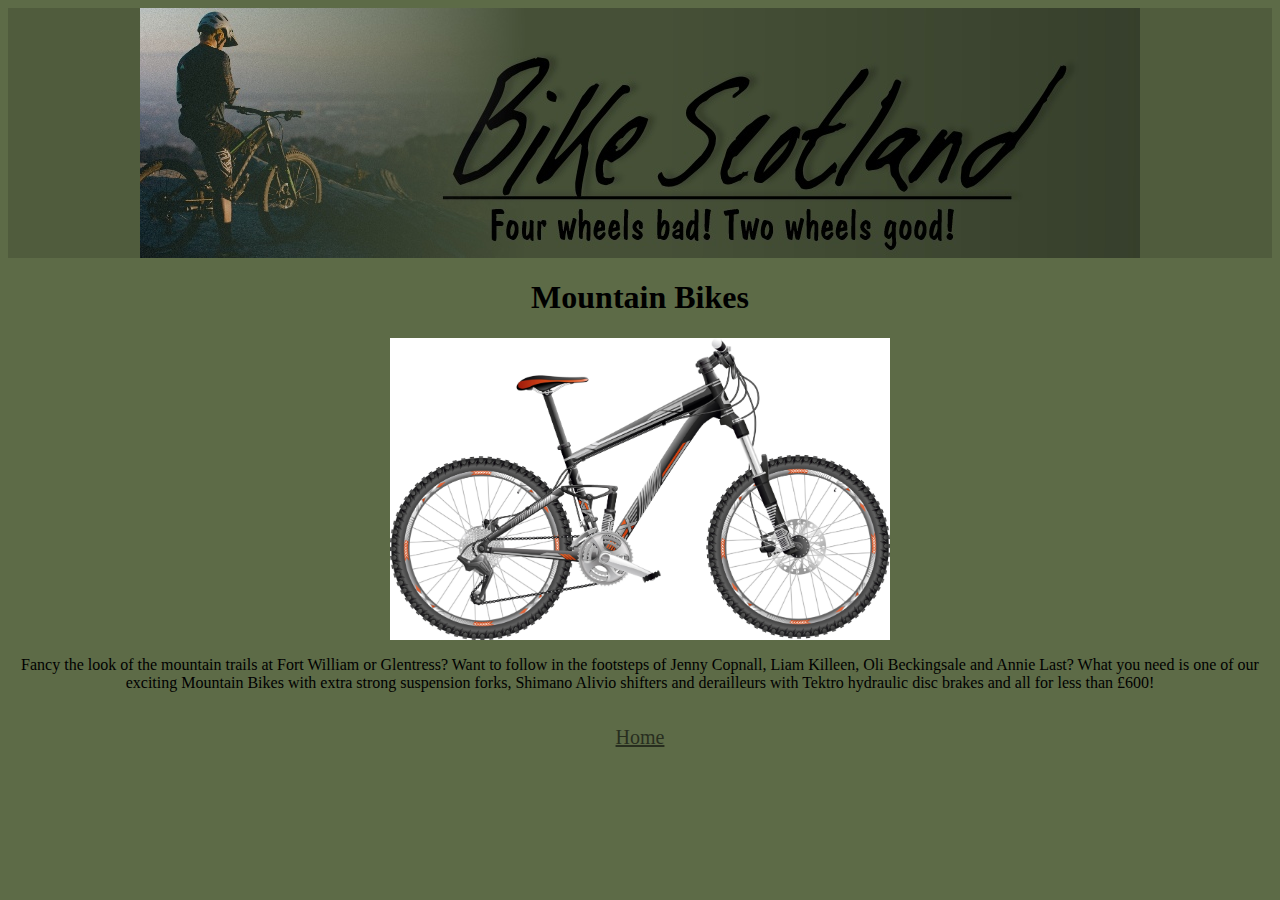
<file: mountain bikes.html>
<html>

<head>
<title>Bike Scotland</title> 
<link href="styles.css" rel="stylesheet">
</head>
    
<body>
<div class="bgDark"> 
<img src="banner.jpg">
</div>   
    
<h1>Mountain Bikes</h1>
    
<p><img src="MountainBike.jpg" width="500px"></p>  
 
<p>Fancy the look of the mountain trails at Fort William or Glentress? Want to follow in the footsteps of Jenny Copnall, Liam Killeen, Oli Beckingsale and Annie Last? What you need is one of our exciting Mountain Bikes with extra strong suspension forks, Shimano Alivio shifters and derailleurs with Tektro hydraulic disc brakes and all for less than £600! </p>
    
<br>
    
<a href="index.html">Home</a>   
    
</body>    

</html>
</file>
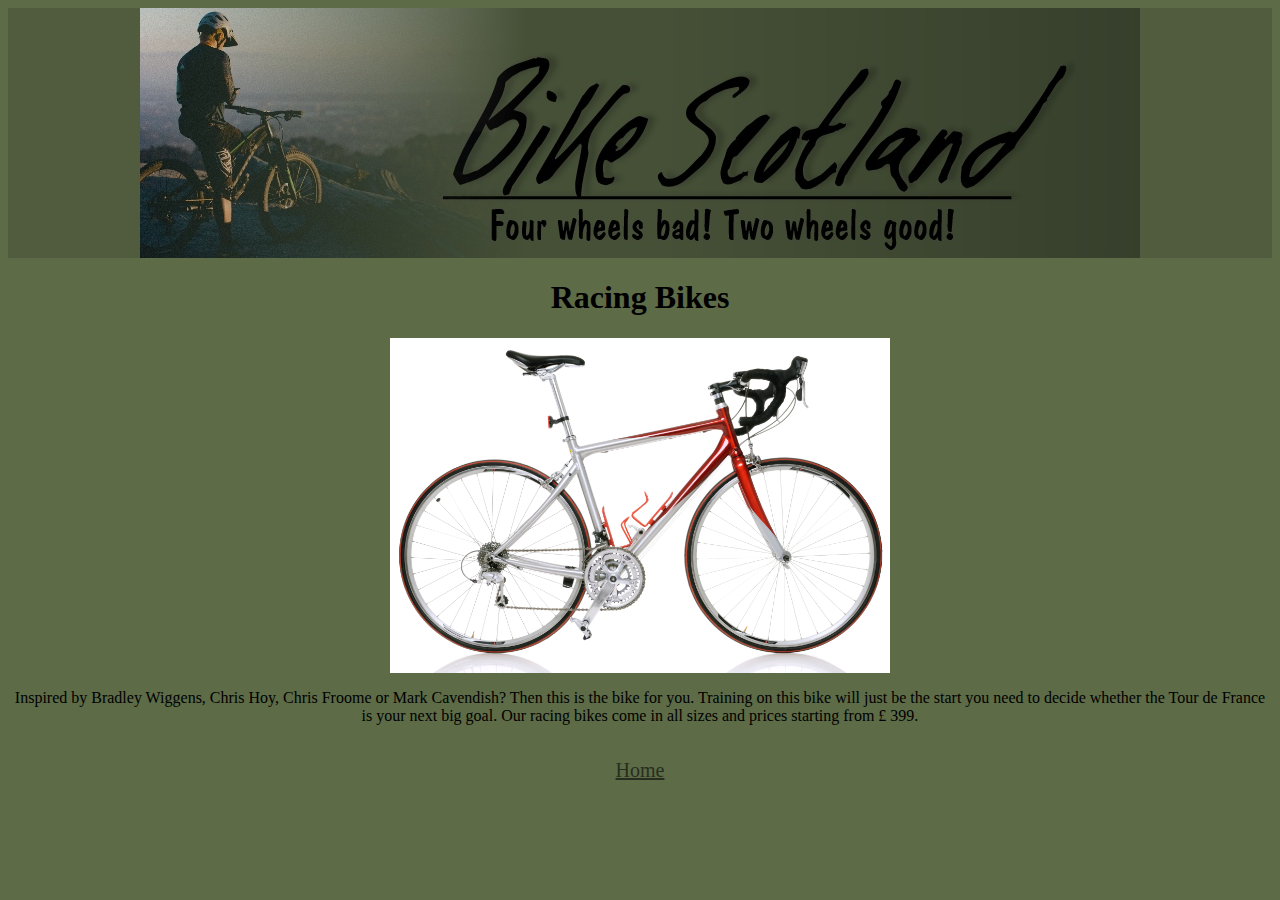
<file: racing bikes.html>
<html>

<head>
<title>Bike Scotland</title> 
<link href="styles.css" rel="stylesheet">
</head>
    
<body>
<div class="bgDark"> 
<img src="banner.jpg">
</div>   
    
<h1>Racing Bikes</h1>
    
<p><img src="RacingBike.jpg" width="500px"></p>  
 
<p>Inspired by Bradley Wiggens, Chris Hoy, Chris Froome or Mark Cavendish? Then this is the bike for you. Training on this bike will just be the start you need to decide whether the Tour de France is your next big goal. Our racing bikes come in all sizes and prices starting from £ 399.</p>
    
<br>
    
<a href="index.html">Home</a>   
    
</body>    

</html>
</file>
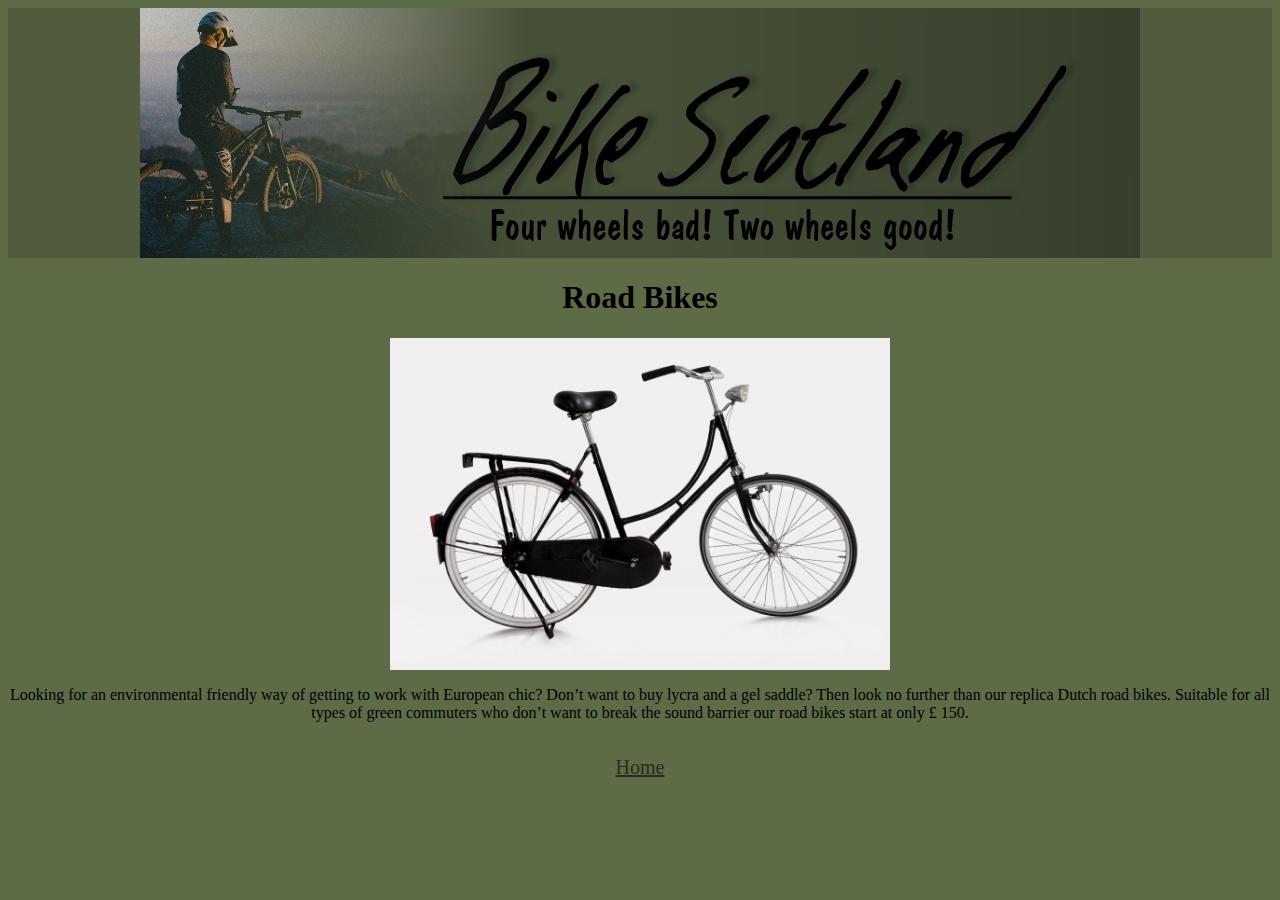
<file: road bikes.html>
<html>

<head>
<title>Bike Scotland</title> 
<link href="styles.css" rel="stylesheet">
</head>
    
<body>
<div class="bgDark"> 
<img src="banner.jpg">
</div>   
    
<h1>Road Bikes</h1>
    
<p><img src="RoadBike.jpg" width="500px"></p>  
 
<p>Looking for an environmental friendly way of getting to work with European chic? Don’t want to buy lycra and a gel saddle? Then look no further than our replica Dutch road bikes. Suitable for all types of green commuters who don’t want to break the sound barrier our road bikes start at only £ 150.</p>
    
<br>
    
<a href="index.html">Home</a>   
    
</body>    

</html>
</file>
<file: styles.css>
body{
    background-color:#5d6b47;
    text-align: center;

}

.bgDark{
    background-color:#505c3d;
}

a{
    color: #282e1f;
    font-size: 20;
    font-family: fantasy
}
a:hover{
    color:aliceblue
}
</file>
